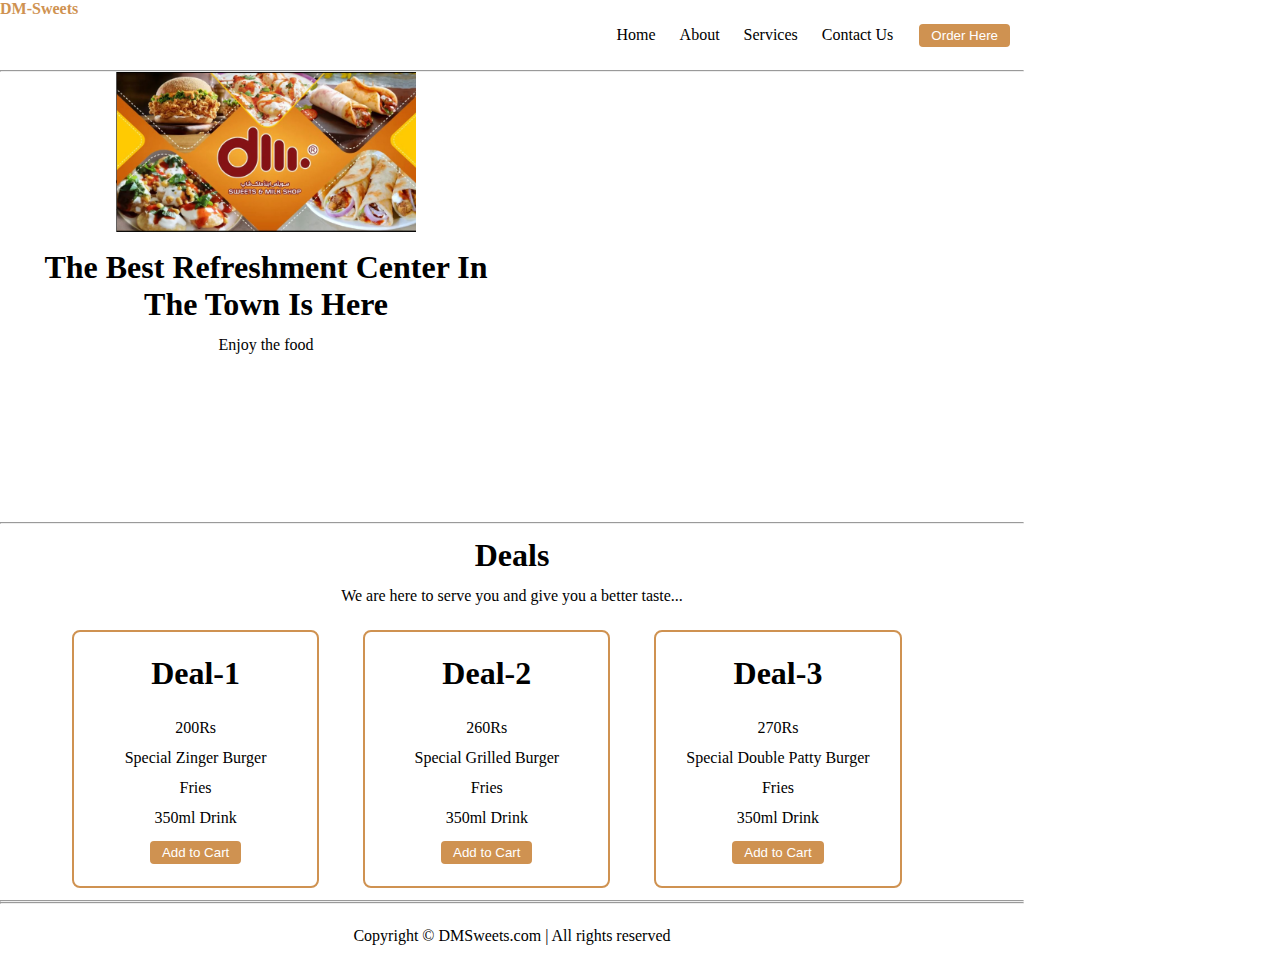
<file: c++ programs/index.html>
<!DOCTYPE html>
<html lang="en">

<head>
    <meta charset="UTF-8">
    <meta http-equiv="X-UA-Compatible" content="IE-edge">
    <meta name="viewport" content="width=device-width, initial-scale=1.0">
    <title>
        DM Sweets- The best Refreshment center in the town
    </title>
    <link rel="stylesheet" href="style.css">
    <link rel="stylesheet" href="utils.css">
</head>

<body class='overflow-hidden'>
    <div class="container mx-auto  ">
        <header>
            <nav class="flex justify-between">
                <div class="font-bold flex  item-center text-blue ">DM-Sweets</div>
                <ul class="navbar flex items-center">
                    <li> Home</li>
                    <li> About</li>
                    <li> Services</li>
                    <li>Contact Us </li>
                    <li><button class="btn"> Order Here</button></li>
                </ul>
            </nav>
            <hr>
        </header>
        <main class=".min-h-screen ">
            <section class="section1">
                <div class="flex ">
                    <div class="topleft flex  flex-col justify-center px-2">
                        <div class="text-center">
                            <img class="img" src="img.png">
                        </div>
                        <h1 class="my-1 text-center ">The Best Refreshment Center In The Town Is Here</h1>
                        <p class="text-center">
                            Enjoy the food
                        </p>
                    </div>
                    <div class="topright ">


                    </div>
                </div>
            </section>
            <hr>
            <section class="section2">
                <h1 class="text-center my-2">Deals</h1>

                <p class="my-2">We are here to serve you and give you a better taste...</p>
                <div class="boxes flex justify-center">
                    <div class="box">
                        <h2>Deal-1</h2>
                        <ul>
                            <li class="highlighted"> 200Rs</li>
                            <li>Special Zinger Burger</li>
                            <li>Fries</li>
                            <li>350ml Drink</li>
                            <li><button class="btn"> Add to Cart</button></li>
                        </ul>
                    </div>
                    <div class="box">
                        <h2>Deal-2</h2>
                        <ul>
                            <li class="highlighted"> 260Rs</li>
                            <li>Special Grilled Burger</li>
                            <li>Fries</li>
                            <li>350ml Drink</li>
                            <li><button class="btn"> Add to Cart</button></li>
                        </ul>
                    </div>
                    <div class="box">
                        <h2>Deal-3</h2>
                        <ul>
                            <li class="highlighted"> 270Rs</li>
                            <li>Special Double Patty Burger</li>
                            <li>Fries</li>
                            <li>350ml Drink</li>
                            <li><button class="btn"> Add to Cart</button></li>
                        </ul>
                    </div>
                </div>
            </section>

            <hr>
            <section></section>
            <hr>
        </main>
        <footer>
            Copyright &copy; DMSweets.com | All rights reserved
        </footer>
    </div>
</body>

</html>
</file>
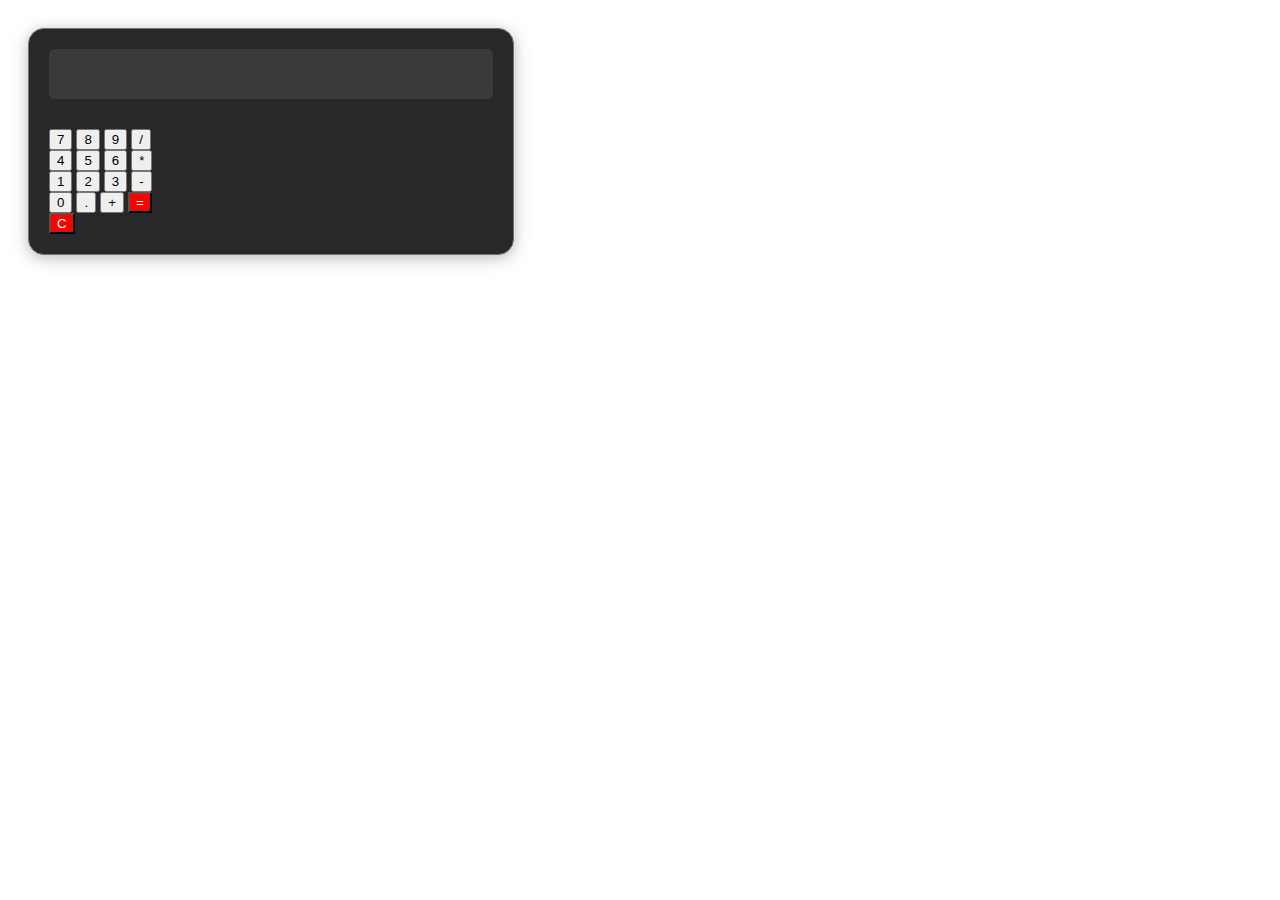
<file: calculator task/index.html>
<!DOCTYPE html>
<html lang="en">
<head>
    <meta charset="UTF-8">
    <meta name="viewport" content="width=device-width, initial-scale=1.0">
    <title>Basic Calculator</title>
    <link rel="stylesheet" type="text/css" href="style.css">
</head>
<body >
    <div class="calculator">
        <input type="text" class="display" readonly>
        <div class="buttons">
            <div>
            <button>7</button>
            <button>8</button>
            <button>9</button>
            <button>/</button>
            </div>
            <div>
            <button>4</button>
            <button>5</button>
            <button>6</button>
            <button>*</button>
            </div>
            <div>
            <button>1</button>
            <button>2</button>
            <button>3</button>
            <button>-</button>
            </div>
            <div>
            <button>0</button>
            <button>.</button>
            <button>+</button>
            <button class="equals">=</button>
            </div>
            <button class="clear">C</button>
        </div>
    </div>
    <script src="script.js"></script>
</body>
</html>
</file>
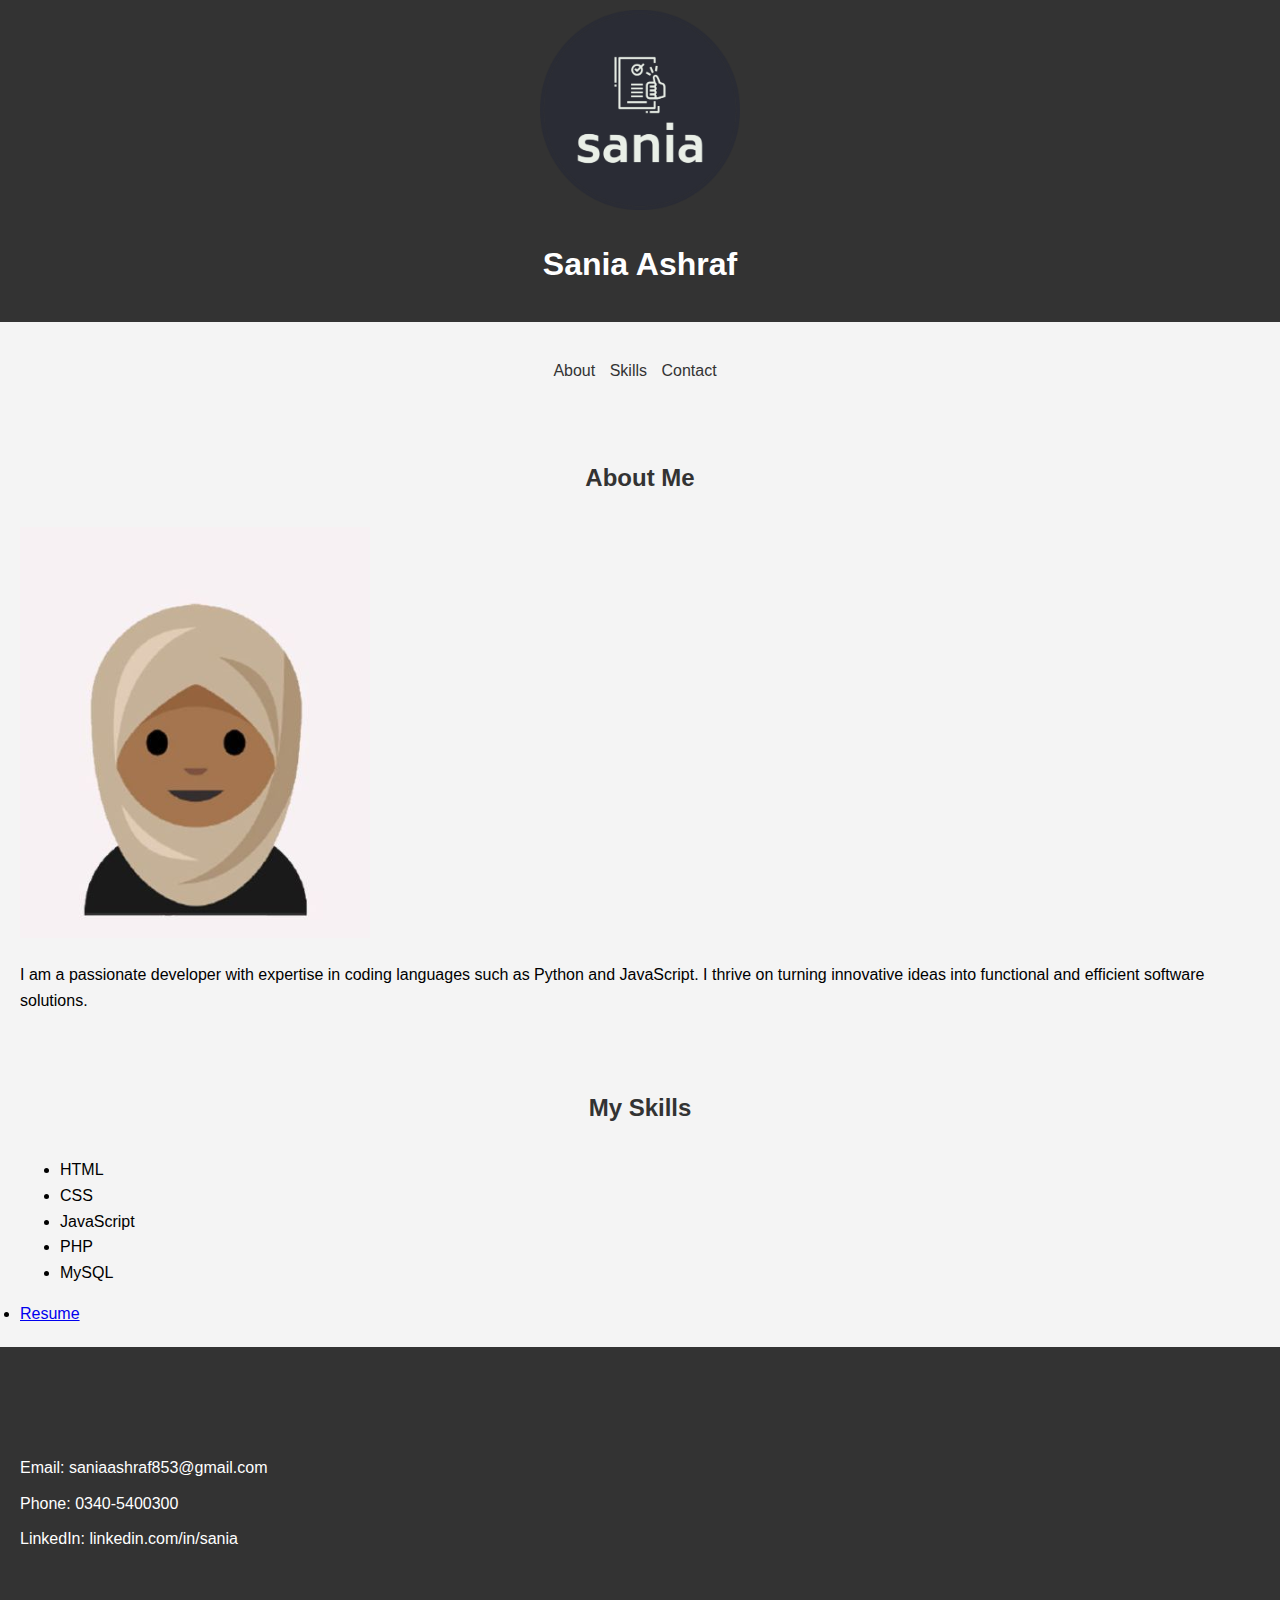
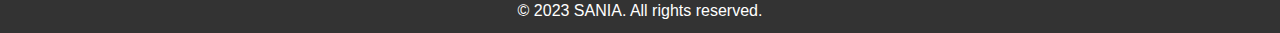
<file: portfolio/index.htm>
<!DOCTYPE html>
<html lang="en">
<head>
    <meta charset="UTF-8">
    <meta name="viewport" content="width=device-width, initial-scale=1.0">
    <title>Personal Portfolio</title>
    <style>
        body {
            font-family: Arial, sans-serif;
            line-height: 1.6;
            margin: 0;
            padding: 0;
            background-color: #f4f4f4;
        }

        header {
            background-color: #333;
            color: white;
            text-align: center;
            padding: 10px;
        }

        .logo {
            max-width: 200px;
            height: auto;
        }

        .nav {
            text-align: center;
            padding: 20px 0;
        }

        .nav ul {
            list-style: none;
            padding: 0;
        }

        .nav ul li {
            display: inline;
            margin-right: 10px;
        }

        .nav ul li a {
            text-decoration: none;
            color: #333;
        }

        .section {
            padding: 20px;
        }

        .section-heading {
            text-align: center;
            padding-bottom: 10px;
            color: #333;
        }

        .contact-info {
            padding: 20px;
            background-color: #333;
            color: white;
        }

        .contact-info ul {
            list-style: none;
            padding: 0;
        }

        .contact-info ul li {
            margin-bottom: 10px;
        }

        .footer {
            background-color: #333;
            color: white;
            text-align: center;
            padding: 10px;
        }
    </style>
</head>
<body>
    <header>
        <img src="logo.png.png" alt="Logo" class="logo">
        <h1>Sania Ashraf</h1>
    </header>

    <nav class="nav">
        <ul>
            <li><a href="#about">About</a></li>
            <li><a href="#skills">Skills</a></li>
            <li><a href="#contact">Contact</a></li>
        </ul>
    </nav>

    <section class="section" id="about">
        <h2 class="section-heading">About Me</h2>
        <img class="image" src="cardimage.png" alt="cardimage ">
        <p>
            I am a passionate developer with expertise in coding languages such as Python and JavaScript. I thrive on turning innovative ideas into functional and efficient software solutions.
        </p>
    </section>

    <section class="section" id="skills">
        <h2 class="section-heading">My Skills</h2>
        <ul>
            <li>HTML</li>
            <li>CSS</li>
            <li>JavaScript</li>
            <li>PHP</li>
            <li>MySQL</li>
        </ul>
        <li><a href="SANIA ASHRAF CV..pdf">Resume</a></li>
        
    </section>

    <section class="contact-info" id="contact">
        <h2 class="section-heading">Contact Me</h2>
        <ul>
            <li>Email: saniaashraf853@gmail.com</li>
            <li>Phone: 0340-5400300</li>
            <li>LinkedIn: linkedin.com/in/sania</li>
        </ul>
    </section>

    <footer class="footer">
        &copy; 2023 SANIA. All rights reserved.
    </footer>
</body>
</html>
</file>
<file: c++ programs/style.css>
*{
    margin: 0;
    padding: 0;
}
.container{
    max-width: 80vw;
    
}

.navbar{
    display: flex;
    height: 70px;
}
.navbar li{
list-style: none;
margin: 0 12px;


}
.topleft{
width: 50%;
height: 50vh;
}
.topright{
    width: 50%;
    height: 50vh;
    }
    .section1{
        max-height: 50vh;
        
    }
    .section2{
padding-left: 50px ;
padding-right: 50px;
    }
 .section2 h1{
font-size: 2rem;
 } 
 .section2 p{
    padding: 0 8vw;
    text-align: center;
 }
 .box{
    padding: 8px 0;
    margin: 12px 22px;
    min-width: 19vw;
    border: 2px solid rgb(207, 146, 81);
    border-radius: 8px;
    text-align: center;
 }  
 .heighlighted{
    font-size: 1.7rem;
    font-weight: bolder;
 }
 .box h2{
    font-size: 2rem;
    padding: 15px 0;

 }
 .box ul{
    list-style-type: none;
 }
 .box ul li{
margin: 12px 2px;
 }
 footer{
    padding: 23px;
    text-align:center;
 }
</file>
<file: c++ programs/utils.css>
.min-h-screen{
    min-height: 100vh;
}
.bg-red{
    background-color: red;
}
.mx-auto{
    margin-left: center;
    margin-right: center;
}

.flex{
    display: flex;
}
.items-center{
    align-items: center;
}
.justify-between{
    justify-content: space-between;
}
.justify-center{
    justify-content: space-center;
}

.flex-col{
    flex-direction: column;
}
.font-bold{
    font-weight: bolder;
}
.my-1{
    margin-top: 13px;
    margin-bottom: 13px;
}
.my-2{
    margin-top: 13px;
    margin-bottom: 13px;
}
.px-2{
    padding-left: 20px;
    padding-right: 20px;
}
.text-blue{
    color:rgb(207, 146, 81);
}
.btn{
    padding: 4px 12px ;
    border : 2px solid white;
    border-radius: 6px;
    cursor:pointer;
    color: white;
    background-color: rgb(207, 146, 81);
}
.overflow-hidden{
    overflow: hidden;
}
.img{
    width: 300px;
}
.text-center{
    text-align: center;
}
</file>
<file: calculator task/style.css>
.body {
    font-family: Arial, sans-serif;
    display: flex;
    justify-content: center;
    align-items: center;
    height: 100vh;
    margin: 0;
    background-color: #282828
}

.calculator {
    display: inline-grid;
    grid-template-columns: repeat(4, 1fr);
    grid-template-rows: 1fr auto;
    grid-gap: 10px;
    justify-content: center;
    margin: 20px;
    border: 1px solid #717377;
    border-radius: 16px;
    padding: 20px;
    background-color: #282828;
    box-shadow: 0px 3px 15px rgba(113, 115, 119, 0.5);
}

.display {
    grid-column: span 4;
    margin-bottom: 10px;
    padding: 10px;
    text-align: right;
    font-size: 2em;
    width: 100%;
    height: 50px;
    margin-bottom: 20px;
    box-sizing: border-box;
    font-size: 24px;
    color: #fff;
    background-color: #3a3a3a;
    border: 1px solid #3a3a3a;
    border-radius: 5px;
   
}

.button {
    font-size: 1.5em;
    padding: 10px;
    width: 100%;
    height: 50px;
    font-size: 24px;
    color: #fff;
    background-color: #4a4a4a;
    border: none;
    border-radius: 50%;
    margin: 10px;
    cursor: pointer;
}

.clear, .equals {
    grid-column: span 4;
    background-color: #f00;
    color: #fff;
}
</file>
